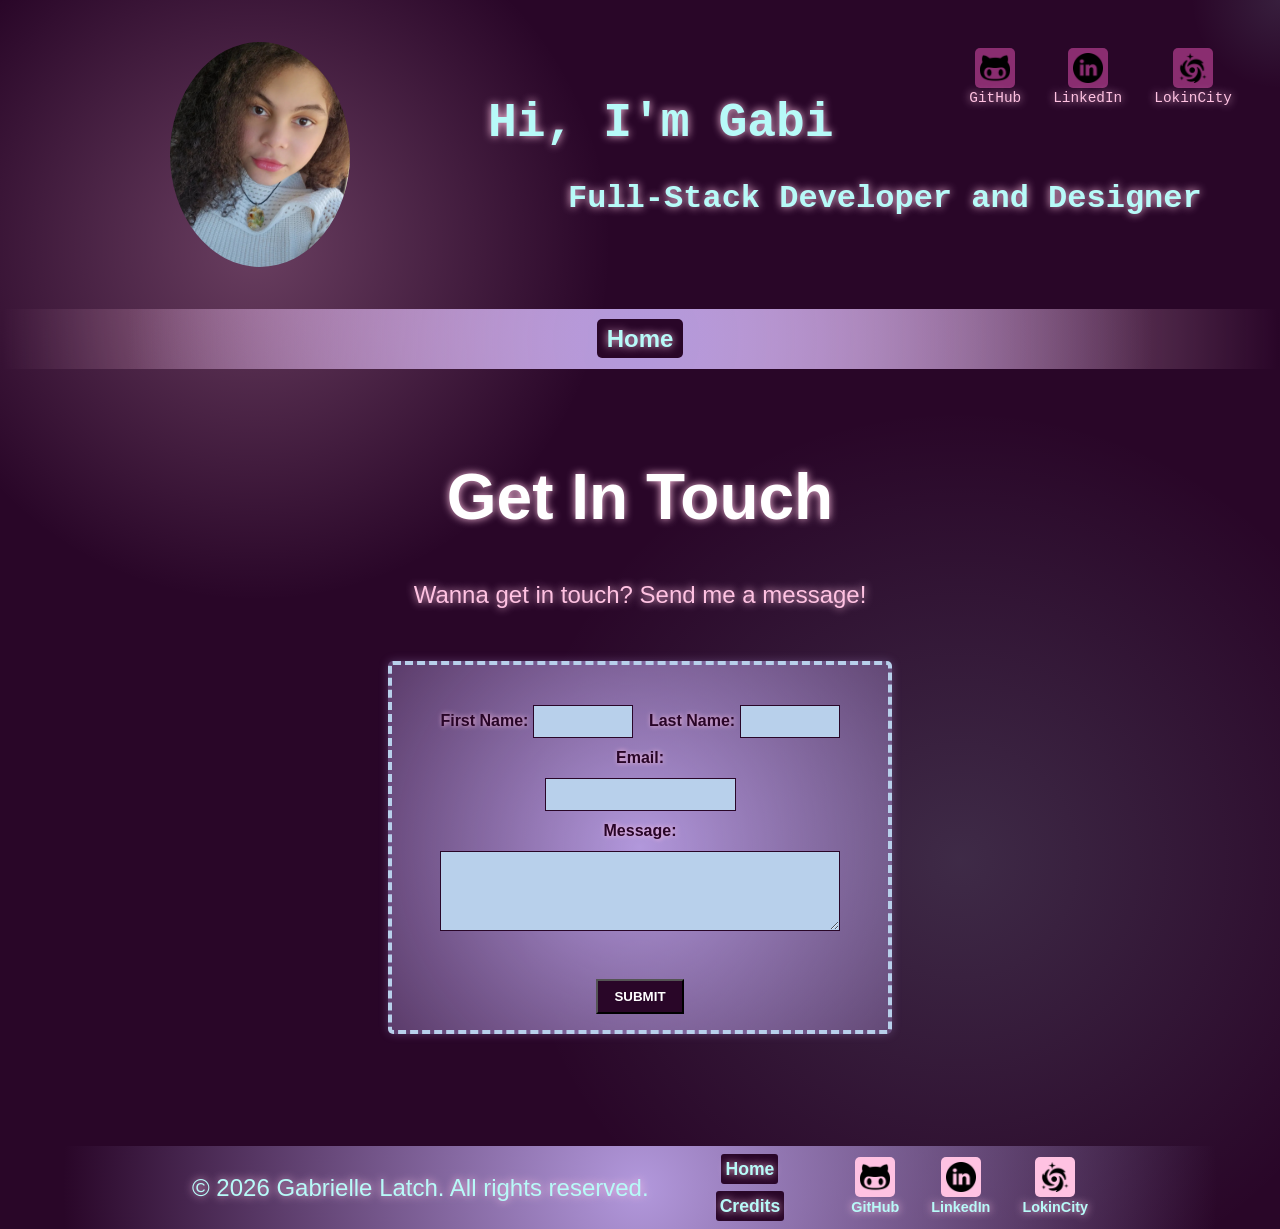
<file: contact.html>
<!DOCTYPE html>
<html lang="en">

<head>
    <meta charset="UTF-8">
    <meta name="viewport" content="width=device-width, initial-scale=1.0">
    <title>Gabrielle Latch | Where Art & Tech Merge</title>
    <link rel="stylesheet" href="style.css">
</head>

<body>
    <header id="mainHeader">
        <img src="assets/images/Me.jpg" id="profilePic" alt="Picture of Gabrielle Latch">
        <div id="hero">
            <h1>Hi, I'm Gabi</h1>
            <h2>Full-Stack Developer and Designer</h2>
        </div>
        <div id="heroLinks">
            <a href="https://github.com/NotSnowWhite"><img src="assets/icons/github.png" alt="Github icon" class="icons"
                    id="githubHeaderIcon">GitHub</a>
            <a href="https://www.linkedin.com/in/gabrielle-latch"><img src="assets/icons/linkedin1.png"
                    alt="LinkedIn icon" class="icons" id="linkedinHeaderIcon">LinkedIn</a>
            <a href="https://lokincity.com"><img src="assets/icons/galaxy.png" alt="Galaxy icon" class="icons"
                    id="galaxyHeaderIcon">LokinCity</a>
        </div>
    </header>
    <nav>
        <div id="navMenu">
            <ul>
                <li><a href="index.html">Home</a></li>
            </ul>
        </div>

    </nav>
    <main>
        <section id="contact">
            <h2>Get In Touch</h2>
            <p>Wanna get in touch? Send me a message!</p>
            <form action="mailto:gflatch@att.net" method="POST" enctype="text/plain">
                <div id="formName">
                    <div id="formFName">
                        <label for="fName"> First Name:</label>
                        <input type="text" id="fName" name="fName" required>
                    </div>
                    <div id="formLName">
                        <label for="lName">Last Name:</label>
                        <input type="text" id="lName" name="lName" required>
                    </div>
                </div>
                <div id="formEmail">
                    <label for="email">Email:</label>
                    <input type="email" id="email" name="email" required>
                </div>
                <div id="formMessage">
                    <label for="message">Message:</label>
                    <textarea id="message" name="message" required></textarea>
                </div>
                <div id="formSubmit">
                    <button type="submit">Submit</button>
                </div>
            </form>
        </section>
    </main>
    <footer>
        <div id="footerCopyright">
            <p>&copy; 2026 Gabrielle Latch. All rights reserved.</p>
        </div>

        <div id="footerPageLinks">
            <a href="index.html">Home</a>
            <a href="credits.html">Credits</a>
        </div>

        <div id="footerLinks">
            <a href="https://github.com/NotSnowWhite"><img src="assets/icons/github.png" alt="GitHub character icon"
                    class="icons" id="githubFooterIcon">GitHub</a>
            <a href="https://www.linkedin.com/in/gabrielle-latch"><img src="assets/icons/linkedin1.png"
                    alt="LinkedIn icon" class="icons" id="linkedinFooterIcon">LinkedIn</a>
            <a href="https://lokincity.com"><img src="assets/icons/galaxy.png" alt="Galaxy icon" class="icons"
                    id="galaxyFooterIcon">LokinCity</a>
        </div>
    </footer>
</body>

</html>
</file>
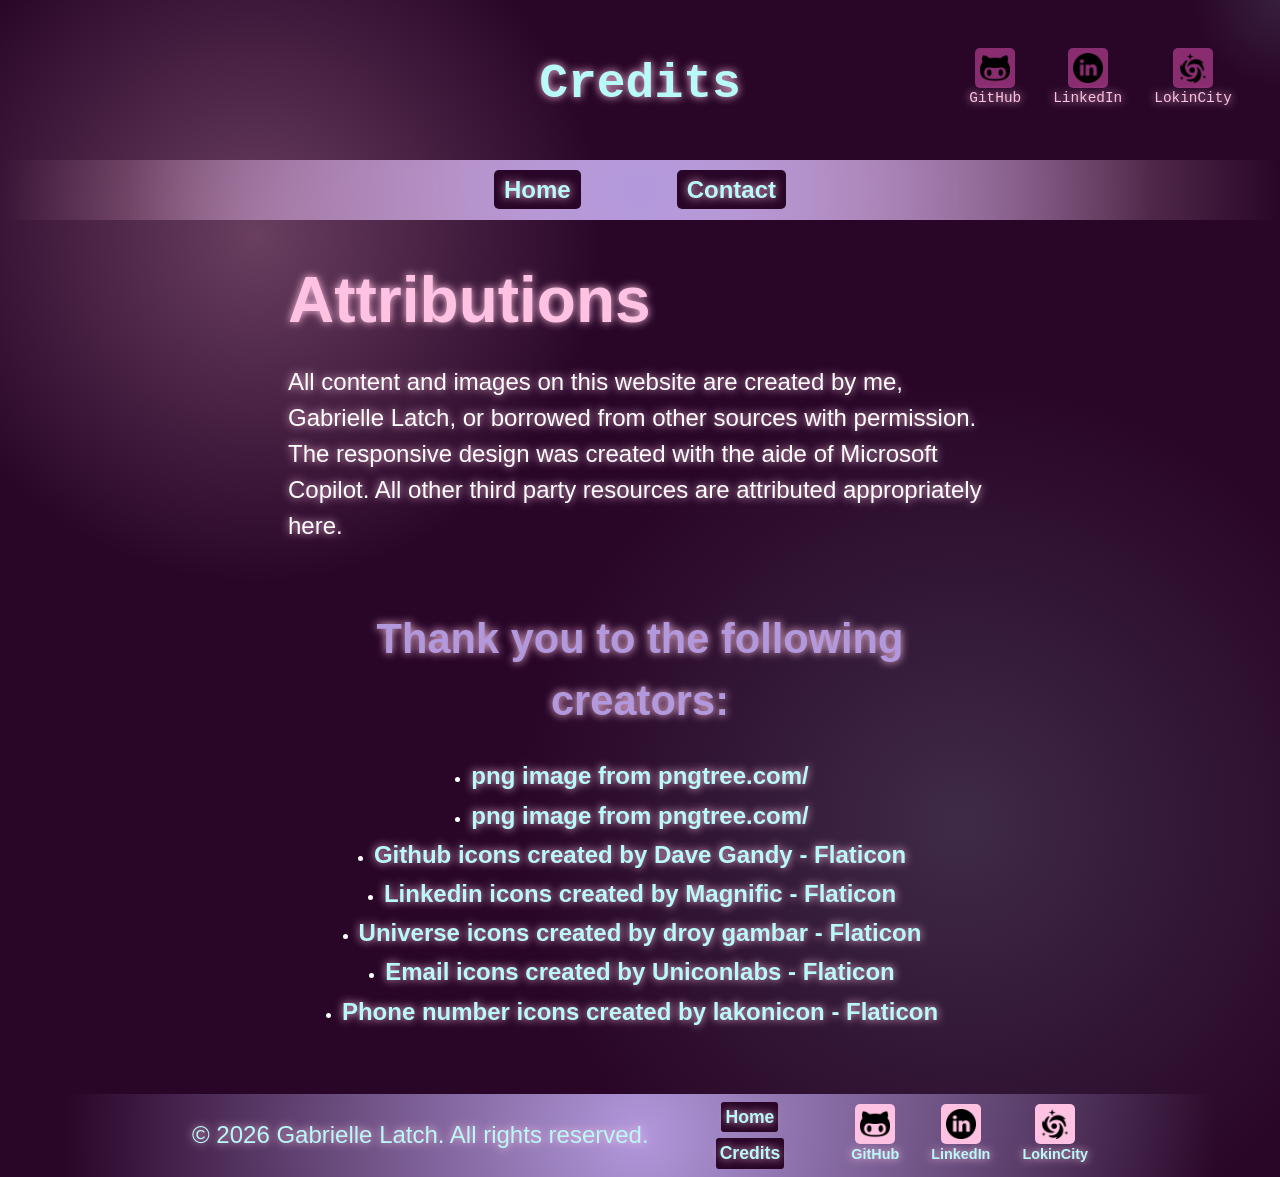
<file: credits.html>
<!DOCTYPE html>
<html lang="en">

<head>
    <meta charset="UTF-8">
    <meta name="viewport" content="width=device-width, initial-scale=1.0">
    <title>Gabrielle Latch | Where Art & Tech Merge</title>
    <link rel="stylesheet" href="style.css">
</head>

<body>
    <header id="creditsHeader">
        <div id="hero">
            <h1>Credits</h1>
        </div>
        <div id="heroLinks">
            <a href="https://github.com/NotSnowWhite"><img src="assets/icons/github.png" alt="Github icon" class="icons" id="githubHeaderIcon">GitHub</a>
            <a href="https://www.linkedin.com/in/gabrielle-latch"><img src="assets/icons/linkedin1.png" alt="LinkedIn icon" class="icons" id="linkedinHeaderIcon">LinkedIn</a>
            <a href="https://lokincity.com"><img src="assets/icons/galaxy.png" alt="Galaxy icon" class="icons" id="galaxyHeaderIcon">LokinCity</a>
        </div>
    </header>
    <nav>
        <div id="navMenu">
            <ul>
                <li><a href="index.html">Home</a></li>
                <li><a href="contact.html">Contact</a></li>

            </ul>
        </div>

    </nav>
    <main id="credits">
        <div id="disclaimer">
            <h2>Attributions</h2>
            <p>All content and images on this website are created by me, Gabrielle Latch, or borrowed from other sources
                with permission. The responsive design was created with the aide of Microsoft Copilot. All other third party resources are attributed appropriately here.</p>
        </div>
        <div id="creditsContent">
            <h3>Thank you to the following creators:</h3>
            <ul id="creditsList">
                <li><a href='https://pngtree.com/freepng/cat-peeking-from-frame_18246736.html'>png image from pngtree.com/</a></li>
                <li><a href='https://pngtree.com/freepng/beautiful-pink-watercolor-cherry-tree_6191385.html'>png image from pngtree.com/</a></li>
                <li><a href="https://www.flaticon.com/free-icons/github" title="github icons">Github icons created by
                        Dave Gandy - Flaticon</a></li>
                <li><a href="https://www.flaticon.com/free-icons/linkedin" title="linkedin icons">Linkedin icons created
                        by Magnific - Flaticon</a></li>
                <li><a href="https://www.flaticon.com/free-icons/universe" title="universe icons">Universe icons created
                        by droy gambar - Flaticon</a></li>
                <li><a href="https://www.flaticon.com/free-icons/email" title="email icons">Email icons created by
                        Uniconlabs - Flaticon</a></li>
                <li><a href="https://www.flaticon.com/free-icons/phone-number" title="phone number icons">Phone number
                        icons created by lakonicon - Flaticon</a></li>
            </ul>
        </div>

    </main>
    <footer id="creditsFooter">
        <div id="footerCopyright">
            <p>&copy; 2026 Gabrielle Latch. All rights reserved.</p>
        </div>
        
        <div id="footerPageLinks">
            <a href="index.html">Home</a>
            <a href="credits.html">Credits</a>
        </div>

        <div id="footerLinks">
            <a href="https://github.com/NotSnowWhite"><img src="assets/icons/github.png" alt="GitHub character icon" class="icons" id="githubFooterIcon">GitHub</a>
            <a href="https://www.linkedin.com/in/gabrielle-latch"><img src="assets/icons/linkedin1.png" alt="LinkedIn icon" class="icons" id="linkedinFooterIcon">LinkedIn</a>
            <a href="https://lokincity.com"><img src="assets/icons/galaxy.png" alt="Galaxy icon" class="icons" id="galaxyFooterIcon">LokinCity</a>
        </div>
    </footer>
</body>

</html>
</file>
<file: style.css>
/* || Global */

* {
    margin: 0;
    padding: 0;
    box-sizing: border-box;
}

:root {
    --primary: #b43e8f;
    --secondary: #B8D0EB;
    --accent: rgb(178, 152, 220);
    --dark: #290628;
    --light: #b7faf8;
    --white: white;
    --pink: #ffc2e2;
    --blue: #3B0086;
}

body {
    min-height: 100vh;
    font-family: "trebuchet ms", "lucida sans", sans-serif;
    line-height: 1.5;
    background: radial-gradient(circle at 20% 20%, rgba(255, 194, 226, .3), transparent 25%), radial-gradient(circle at 75% 70%, rgba(185, 250, 248, .15), transparent 35%), radial-gradient(circle at 100% 0%, rgba(185, 250, 248, .1), transparent 5%), var(--dark);
    color: var(--white);
    text-shadow: 0 0 8px var(--pink);
    overflow-x: hidden;
}

main {
    padding: 2rem;
}

h2 {
    font-size: 4rem;
}

h3 {
    font-size: 2.6rem;
}

p {
    font-size: 1.5rem;
}

a {
    text-decoration: none;
    color: var(--white);
    font-size: 1.5rem;
}

summary {
    cursor: pointer;
    font-size: 1.5rem;
}

/* || Hero */

#mainHeader,
#creditsHeader {
    font-family: "Comic Sans MS", cursive, monospace;
    color: var(--light);
    text-align: center;
    padding: 2rem;
}

#mainHeader {
    display: grid;
    grid-template-columns: auto 1fr auto;
}

#creditsHeader {
    display: flex;
    justify-content: center;
    align-items: center;
}

#profilePic {
    width: 200px;
    height: auto;
    object-fit: cover;
    border-radius: 50%;
    padding: 10px;
    margin: 0 8rem;
}

#hero {
    font-size: 1.5rem;
    display: flex;
    flex-direction: column;
    justify-content: center;
    align-items: flex-start;
}

#hero h1 {
    margin: 1rem 0 .5rem 0;
}

#hero h2 {
    margin: .5rem 0 1rem 5rem;
    font-size: 2rem;

}

#heroLinks {
    display: flex;
    align-items: center;
    gap: 2rem;
    position: absolute;
    top: 3rem;
    right: 3rem;
}

#heroLinks a {
    color: var(--pink);
    font-size: .9rem;
    display: flex;
    flex-direction: column;
    align-items: center;
}

#heroLinks a img {
    width: 40px;
    height: 40px;
    padding: 5px;
    background-color: rgb(180, 62, 143, .7);
    border-radius: 5px;
    transition: transform 0.3s ease-in-out;
}

#heroLinks a:hover img {
    transform: scale(1.2);
    background-color: var(--pink);
}

/* || Navigation */

nav {
    background: radial-gradient(circle, var(--accent), transparent 80%), radial-gradient(circle, rgba(255, 194, 226, .9), transparent 100%);
    margin: 0 auto;
    border-radius: 5px;
    padding: 12px;
}

nav ul {
    list-style: none;
    display: flex;
    align-items: center;
    justify-content: center;
    gap: 6rem;
    margin: 0 15rem;
}

nav ul li a {
    font-weight: bold;
    background-color: var(--dark);
    color: var(--light);
    border-radius: 5px;
    padding: 6px 10px;
}

nav ul li:hover a {
    background-color: var(--light);
    color: var(--dark);
    padding: 6px 10px;
    border-radius: 5px;
    text-shadow: 0 0 8px var(--pink);

}

/* || About */

#cat {
    position: absolute;
    top: 24rem;
    right: -17rem;
    width: 60rem;
    height: auto;
    transform: scaleX(-1);
}

#about {
    width: 70%;
    display: grid;
    grid-template-columns: .3fr .7fr;
    align-items: center;
    padding: 2rem .3rem;
    margin-bottom: 4rem;
}

#about h2 {
    text-align: center;
}

#aboutContent {
    background-color: rgb(178, 152, 220, .3);
    margin: 1.5rem;
    line-height: 1.6;
    border-radius: 5px;
    padding: 1.2rem;
}

/* || Education */

#asideContent {
    display: flex;
    flex-direction: column;
    align-items: stretch;
    width: 40%;
    gap: 2rem;
    margin-left: auto;
}

#education {
    padding: 3rem;
}

#education h2 {
    text-align: center;
    font-size: 2.5rem;
    margin-bottom: 2rem;
}

#educationList {
    font-size: 1.1rem;
    text-align: center;
    display: flex;
    flex-direction: column;
    gap: 1.5rem;
    align-items: end;
}

#education1,
#education2 {
    max-width: 500px;
    min-height: 100px;
    background-color: rgb(178, 152, 220, .3);
    border-radius: 5px;
    padding: 1rem;
    display: flex;
    flex-direction: column;
    justify-content: center;
    margin: 0 auto;
}

#educationLayout {
    display: flex;
    align-items: start;
    gap: 2rem;
}

#tree {
    width: 60rem;
    height: 90rem;
    transform: translateY(-15rem) scaleX(-1);
    filter: drop-shadow(0 0 8px rgba(255, 194, 226, .4));
}

/* || Certificates */

#certifications {
    margin-top: -20rem;
    min-width: 0;
}

#certifications h2 {
    font-size: 2.5rem;
    text-align: center;
    margin-bottom: 2rem;

}

#certificationsList {
    display: flex;
    justify-content: space-around;
    align-items: flex-end;
    flex-wrap: wrap;
    padding: 2rem;
    margin: 0 auto;
    gap: 2rem;
}

#certificationsList img {
    width: 300px;
    height: 300px;
    object-fit: contain;
}

#cert1 img {
    width: 400px;
    height: 350px;
    object-fit: contain;
}

.cert {
    display: flex;
    flex-direction: column;
    align-items: center;
    text-align: center;
}

/* ||Projects */

#projects {
    display: flex;
    flex-direction: column;
    align-items: center;
    text-align: center;
    padding: 3rem 2rem;
}

#projects h3 {
    text-align: center;
    padding-bottom: 1rem;
    margin-bottom: 1rem;
}

#projectList {
    display: flex;
    flex-wrap: wrap;
    align-items: end;
    justify-content: center;
    gap: 2rem;
}

.projectCard {
    width: 100%;
    max-width: 500px;
}

.projectCard:last-child {
    flex-basis: 100%;
    display: flex;
    flex-direction: column;
    align-items: center;
}

.projectProcess {
    display: flex;
    flex-direction: column;
    justify-content: start;
    align-items: start;
    text-align: start;
    padding: .5rem 0;
}

.projectDetails h4 {
    font-size: 1.2rem;
    margin: .5rem;
}

.projectDetails {
    padding: .5rem 0;
    margin: 2rem;
}

.projectDetails p{
    font-size: 1rem;
    padding: .5rem 0;
}

.sources {
    padding: .5rem 0;
}

/* 
.projectContent {}

 */
.projectPic {
    width: 500px;
    height: 300px;
    object-fit: cover;
}

#projects h2 {
    padding-bottom: 2rem;
    margin-bottom: 2rem;
}

/* || Contact */

#contact {
    display: flex;
    flex-direction: column;
    align-items: center;
}

#contact h2 {
    margin: 3rem 0 2rem 0;
}

#contact p {
    margin-bottom: 3rem;
    color: var(--pink);
}

form {
    background: radial-gradient(circle, rgb(178, 152, 220), transparent 160%);
    border-radius: 5px;
    border: 4px dashed var(--secondary);
    box-shadow: 0 0 10px rgb(178, 152, 220, .3);
    text-align: center;
    padding: 2.5rem 3rem 1rem 3rem;
    margin-bottom: 5rem;
}

#formName {
    display: flex;
    gap: 1rem;
}

#formName input {
    width: 100%;
    max-width: 100px;
}

label {
    color: var(--dark);
    font-weight: bold;
    padding-top: .5rem;
    text-shadow: 1px 0 5px var(--pink);
}

input,
textarea {
    background-color: var(--secondary);
    color: var(--dark);
    font-weight: bold;
    border: 1px solid var(--dark);
    padding: .5rem;
}

#formEmail,
#formMessage {
    display: flex;
    flex-direction: column;
    align-items: center;
    justify-content: center;
    gap: .5rem;
}

#formMessage textarea {
    width: 100%;
    max-width: 400px;
    height: 80px;
}

button {
    background-color: var(--dark);
    color: var(--white);
    font-weight: bold;
    text-transform: uppercase;
    padding: .5rem 1rem;
    margin-top: 3rem;
}

button:hover {
    background-color: var(--pink);
    color: var(--blue);
}

/* || Credits */

#credits {
    display: flex;
    flex-direction: column;
    width: 60%;
    padding: 2rem;
    margin: 0 auto;
}

#disclaimer {
    margin-bottom: 4rem;
}

#disclaimer h2 {
    margin-bottom: 1rem;
    color: var(--pink);
}

#creditsContent {
    display: flex;
    flex-direction: column;
    text-align: center;
    gap: 1.6rem;
}

#creditsContent h3 {
    color: var(--accent);
}

#creditsList {
    display: flex;
    flex-direction: column;
    align-items: center;
    gap: .2rem;
}

#creditsList li a {
    color: var(--light);
    font-weight: bold;
}

#creditsList li a:hover {
    color: var(--white);
}

/* || Footer */

footer {
    background: radial-gradient(circle, var(--accent), transparent 90%);
    color: var(--light);
    text-align: center;
    display: flex;
    justify-content: space-between;
    align-items: center;
    border-radius: 5px;
    position: relative;
    bottom: 0;
    width: 100%;
    padding: .5rem 12rem;
}

#creditsFooter {
    position: relative;
    margin-top: 2rem;
}

#footerPageLinks {
    display: flex;
    flex-direction: column;
    align-items: center;
    gap: .4rem;
}

#footerPageLinks a {
    display: inline-block;

    background-color: var(--dark);
    border-radius: 3px;
    padding: 2px 4px;
}

#footerPageLinks a:hover {
    color: var(--pink);
}

#footerLinks {
    display: flex;
    align-items: center;
    gap: 2rem;
}

#footerPageLinks a,
#footerLinks a {
    font-weight: bold;
    font-size: 1.1rem;
    color: var(--light);
}

#footerLinks a {
    font-size: .9rem;
    display: flex;
    flex-direction: column;
    align-items: center;
}

#footerLinks a:hover img {
    background-color: var(--accent);
}

#footerLinks a:hover {
    color: var(--dark);
}

#footerLinks a img {
    width: 40px;
    height: 40px;
    padding: 5px;
    background-color: var(--pink);
    border-radius: 5px;
}

/* || Responsive Design */

@media (max-width: 900px) {
    h2 {
        font-size: 2.5rem;
    }

    h3 {
        font-size: 1.8rem;
    }

    p {
        font-size: 1rem;
    }

    #profilePic {
        width: 150px;
        margin: 0 auto;
    }

    #mainHeader {
        display: flex;
        flex-direction: column;
        gap: 1rem;
    }

    #hero {
        align-items: center;
        text-align: center;
    }

    #hero h2 {
        margin: 0;
    }

    #heroLinks {
        position: static;
        justify-content: center;
        flex-wrap: wrap;
    }

    nav ul {
        flex-wrap: wrap;
        gap: 1rem;
        margin: 0;
    }

    #about,
    #asideContent {
        width: 100%;
        margin: 0;
    }

    #about {
        display: flex;
        flex-direction: column;
        padding: 1rem 0;
    }

    #asideContent {
        gap: 1rem;
    }

    #educationLayout {
        flex-direction: column;
        align-items: center;
        gap: 1rem;
    }

    #education {
        padding: 1.5rem;
    }

    #cat {
        position: static;
        display: block;
        width: min(20rem, 80vw);
        margin: 1rem 0 1rem auto;
        transform: scaleX(-1);
    }

    #tree {
        width: min(100%, 350px);
        height: auto;
        transform: scaleX(-1);
    }

    #certifications {
        margin-top: 0;
    }

    #certificationsList {
        width: 100%;
        padding: 1rem 0;
        gap: 1rem;
    }

    #certificationsList img,
    #cert1 img {
        width: min(100%, 250px);
        height: 250px;
    }

    #projectList {
        width: 100%;
        flex-wrap: wrap;
    }

    .projectCard {
        width: 100%;
        max-width: 100%;
    }

    .projectPic {
        max-width: 100%;
        height: auto;
    }

    form {
        width: 100%;
        padding: 1.5rem;
    }

    footer {
        flex-wrap: wrap;
        justify-content: center;
        gap: 1.5rem;
        padding: 1.5rem;
    }

    #footerLinks {
        flex-wrap: wrap;
        justify-content: center;
        gap: 1rem;
    }
}

@media (max-width: 600px) {
    main {
        padding: 1rem;
    }

    #formName {
        flex-direction: column;
    }

    #formName input {
        max-width: none;
    }

    #educationList {
        align-items: stretch;
    }

    #education1,
    #education2 {
        max-width: none;
    }

    #certificationsList {
        flex-direction: column;
        align-items: center;
    }

    #certificationsList img,
    #cert1 img {
        width: 150px;
        height: 150px;
    }

    #projectList {
        flex-direction: column;
        align-items: center;
    }

    .projectCard {
        max-width: 100%;
    }

    .projectDetails {
        margin: 1rem 0;
    }

    footer {
        flex-direction: column;
        text-align: center;
        padding: 1rem;
    }
}
</file>
